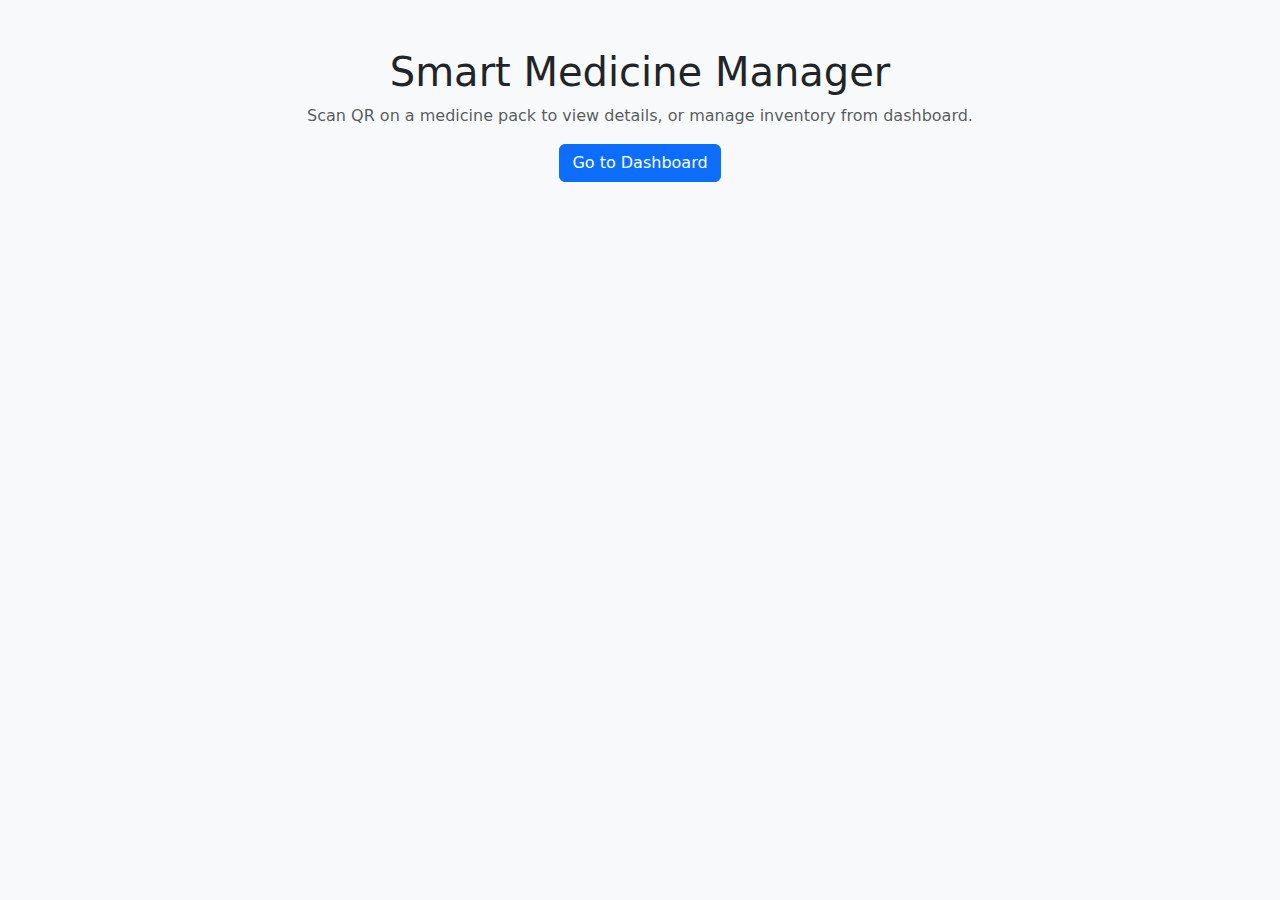
<file: index.html>
<!doctype html>
<html>
<head>
  <meta charset="utf-8">
  <meta name="viewport" content="width=device-width,initial-scale=1">
  <title>Medicine Manager</title>
  <link href="https://cdn.jsdelivr.net/npm/bootstrap@5.3.0/dist/css/bootstrap.min.css" rel="stylesheet">
</head>
<body class="bg-light">
  <div class="container py-5">
    <div class="text-center mb-4">
      <h1 class="display-6">Smart Medicine Manager</h1>
      <p class="text-muted">Scan QR on a medicine pack to view details, or manage inventory from dashboard.</p>
      <a href="/" class="btn btn-primary">Go to Dashboard</a>
    </div>
  </div>
</body>
</html>
</file>
